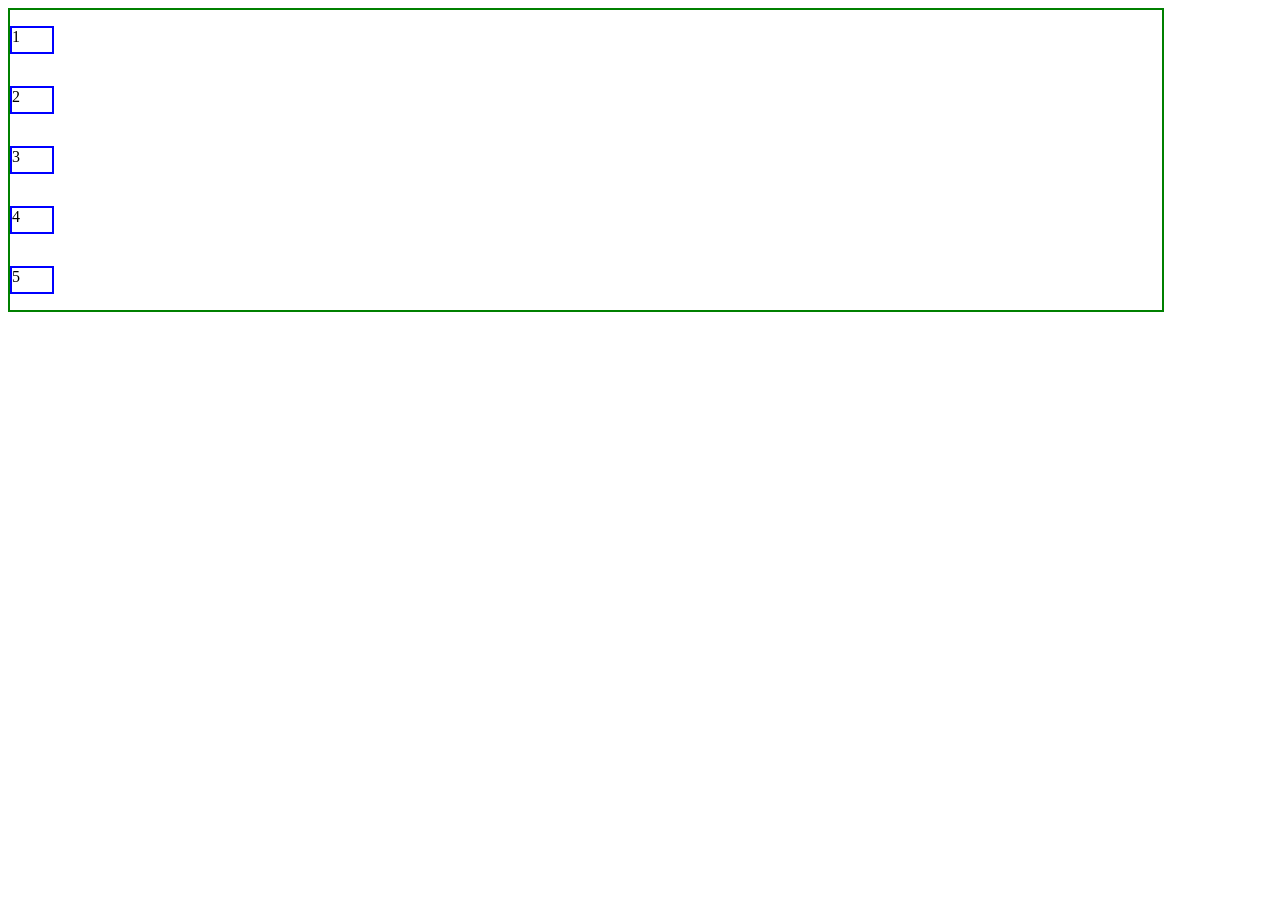
<file: classes/Flex/index.html>
<!DOCTYPE html>
<html lang="en">
<head>
    <meta charset="UTF-8">
    <meta name="viewport" content="width=device-width, initial-scale=1.0">
    <title>Flexbox</title>
    <link rel="stylesheet" href="style.css">
</head>
<body>
    <div class="parent">
        <p class="child child-1">1</p>
        <p class="child child-2">2</p>
        <p class="child child-3">3</p>
        <p class="child child-4">4</p>
        <p class="child child-5">5</p>
    </div>
</body>
</html>
</file>
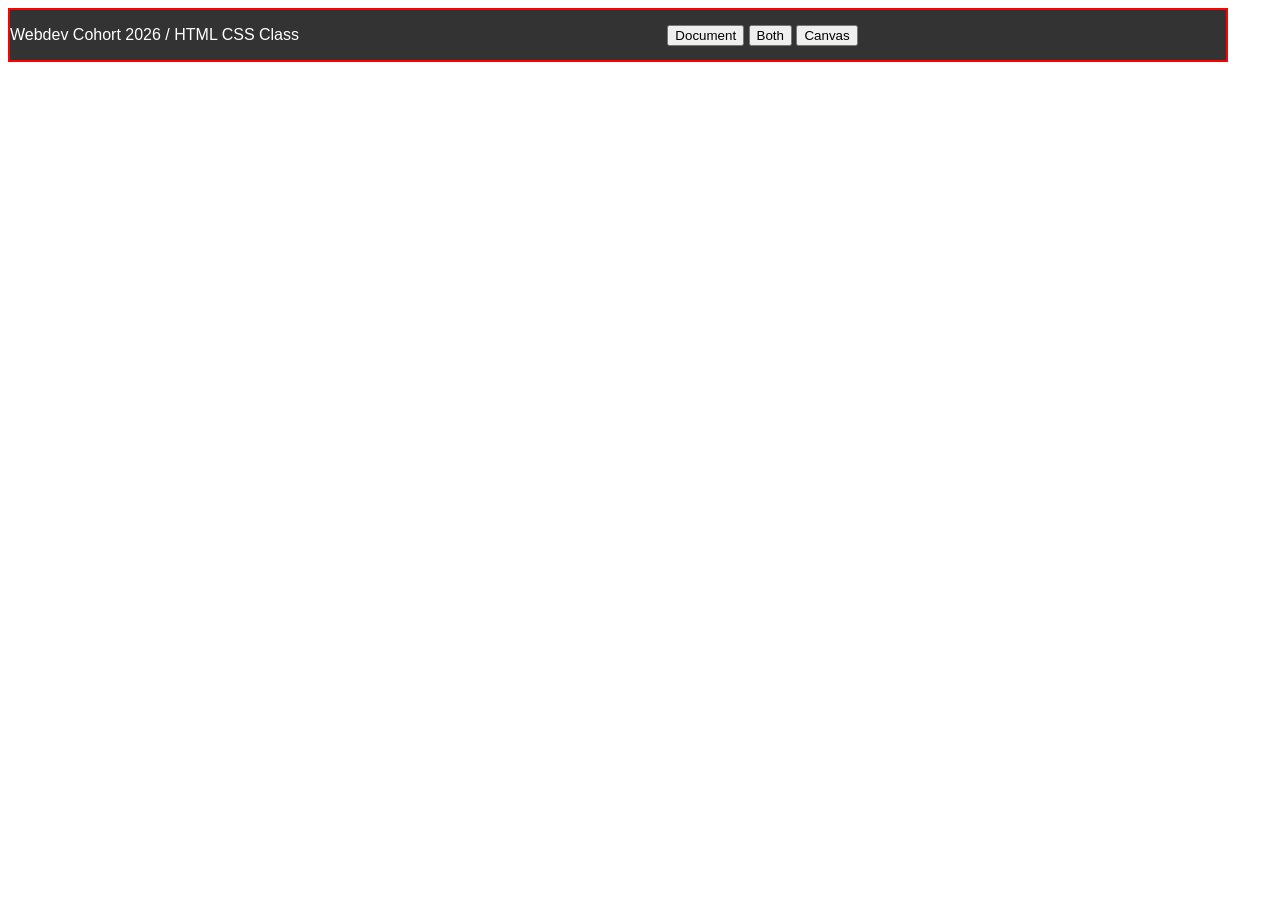
<file: classes/Flex/navbar.html>
<!DOCTYPE html>
<html lang="en">
<head>
    <meta charset="UTF-8">
    <meta name="viewport" content="width=device-width, initial-scale=1.0">
    <title>Document</title>
    <style>
        body{
            font-family: 'Segoe UI', Tahoma, Geneva, Verdana, sans-serif;
        }
        #navbar{
            border: 2px solid red; /* use border as a console.log for css to find out the bug*/
            display: flex;
            width: 95vw;
            justify-content: space-between;
            align-items: center;
            background-color: #333;
            color: #fff;
        }
    </style>
</head>
<body>
    <nav id="navbar">
        <div class="nav-child">
            <p>Webdev Cohort 2026 / HTML CSS Class</p>
        </div>
        <div class="nav-child">
            <div class="nav-center-button-container">
                <button>Document</button>
                <button>Both</button>
                <button>Canvas</button>
            </div>
        </div>
        <div class="nav-child">
            <div class="nav-end-button-container">

            </div>
        </div>
    </nav>
</body>
</html>
</file>
<file: classes/Flex/style.css>
.parent {
    border: 2px solid green;
    width: 90vw;
    height: 300px;
}

.child{
    border: 2px solid blue;
    height: 40px;
    width: 40px;
}

.parent {
    display: flex; /*align to the main axis*/ 
    flex-direction: column; /*  Row - Main Axis L to R | Column - Main axis T to B  */
    justify-content: space-evenly ; /*align to the main axis and flex-direction controls the justify-content*/
}
</file>
